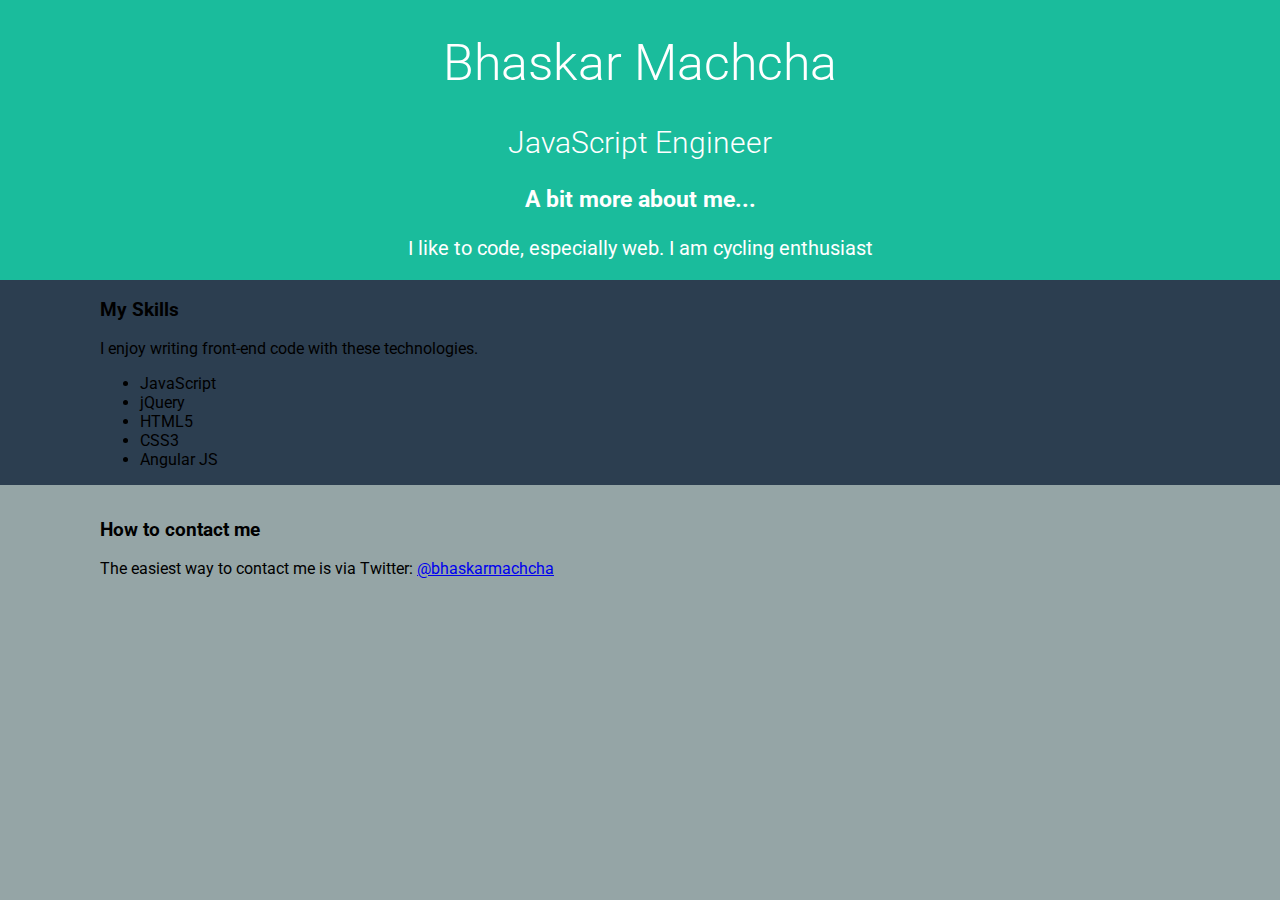
<file: index.html>
<!DOCTYPE html>
<html lang="en">
<head>
  <meta charset="UTF-8">
  <meta name="viewport" content="width=device-width; initial-scale=1.0; maximum-scale=1.0;">
  <link rel="stylesheet" href="main.css">
  <title>HTML Portfolio</title>
</head>
<body>

    
    <div class="header">
      <h1>Bhaskar Machcha</h1>
      <h2>JavaScript Engineer</h2>
      <div class="tagline">
        <h3>A bit more about me...</h3>
        <p>I like to code, especially web. I am cycling enthusiast</p>
      </div>
    </div>

    <div class="skills">
      <h3>My Skills</h3>
      <p>I enjoy writing front-end code with these technologies.</p>
      <ul>
        <li>JavaScript</li>
        <li>jQuery</li>
        <li>HTML5</li>
        <li>CSS3</li>
        <li>Angular JS</li>
      </ul>
    </div>

    <div class="contact">
      <h3>How to contact me</h3>
      <p>The easiest way to contact me is via Twitter: <a href="https://twitter.com/bhaskarmachcha" target="_blank">@bhaskarmachcha</a></p>
    </div>

</body>
</html>
</file>
<file: main.css>
@import url('https://fonts.googleapis.com/css?family=Roboto:300,400');
body{
  margin: 0;
  padding: 0;
  box-sizing: border-box;
  font-family: Roboto;
  background-color: #95a5a6;
}
.header{
  position: absolute;
  top: 0;
  background-color: #1abc9c;
  color: #fff;
  width: 100%;
  text-align: center;
}
.header h1{
  font-size: 50px;
  font-weight: 300;
}
.header h2{
  font-size: 30px;
  font-weight: 300;
}
.tagline{
  font-size:20px;
}
.skills{
  top: 280px;
  position: absolute;
  background-color: #2c3e50;
  width: 100%;
  padding-left: 100px;
}
.contact{
  top: 500px;
  position: absolute;
  width: 100%;
  padding-left: 100px;
}
</file>
<file: src/main.css>
@import url('https://fonts.googleapis.com/css?family=Roboto:300,400');
body{
  margin: 0;
  padding: 0;
  box-sizing: border-box;
  font-family: Roboto;
  background-color: #95a5a6;
}
.header{
  position: absolute;
  top: 0;
  background-color: #1abc9c;
  color: #fff;
  width: 100%;
  text-align: center;
}
.header h1{
  font-size: 50px;
  font-weight: 300;
}
.header h2{
  font-size: 30px;
  font-weight: 300;
}
.tagline{
  font-size:20px;
}
.skills{
  top: 280px;
  position: absolute;
  background-color: #2c3e50;
  width: 100%;
  padding-left: 100px;
}
.contact{
  top: 500px;
  position: absolute;
  width: 100%;
  padding-left: 100px;
}
</file>
